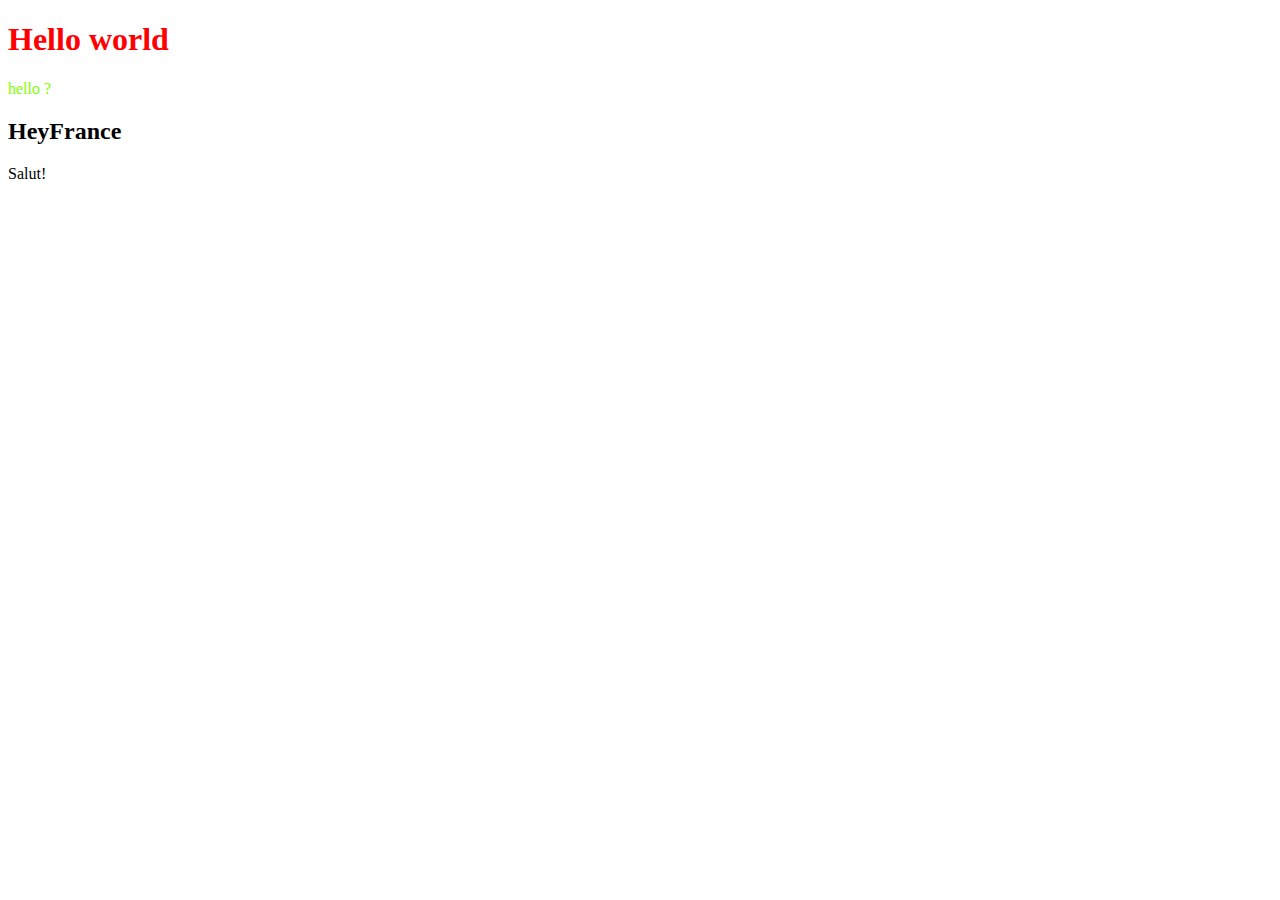
<file: test site/index.html>
<!DOCTYPE html>
<html>
    <head>
        <meta charset="utf-8">
        <title>site test</title>    
    </head>
    <body>
        <h1 style="color:red">Hello world</h1>
        <p style="color:chartreuse">hello ?</p>
        <h2>HeyFrance</h2>
        <p>Salut!</p>
    </body>
</html>
</file>
